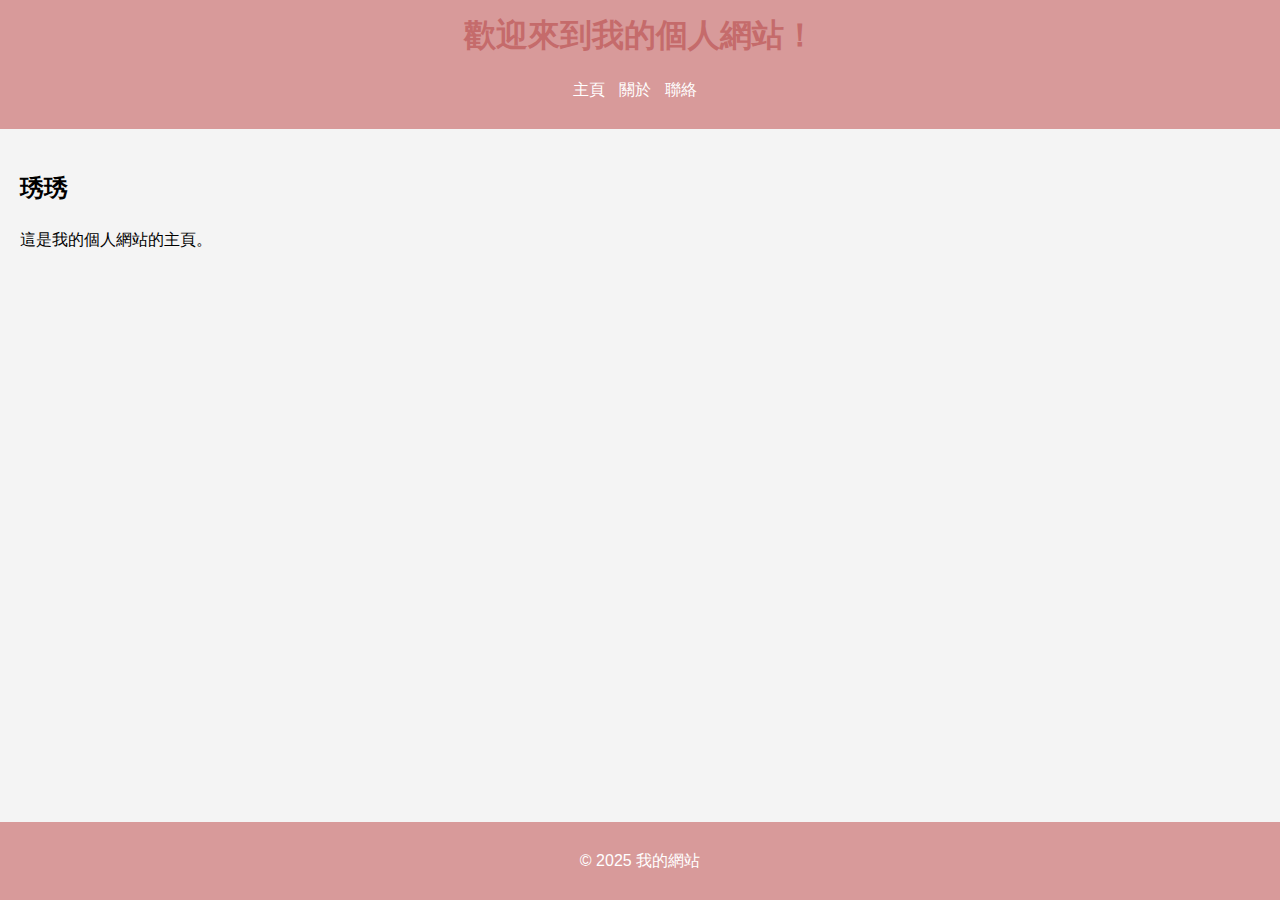
<file: index.html>
<!DOCTYPE html>
<html lang="en">
<head>
    <meta charset="UTF-8">
    <meta name="viewport" content="width=device-width, initial-scale=1.0">
    <title>我的個人網站</title>
    <link rel="stylesheet" href="style.css">
</head>
<body>
    <header>
        <h1>歡迎來到我的個人網站！</h1>
        <nav>
            <ul>
                <li><a href="index.html">主頁</a></li>
                <li><a href="about.html">關於</a></li>
                <li><a href="contact.html">聯絡</a></li>
            </ul>
        </nav>
    </header>
    <main>
        <h2>琇琇</h2>
        <p>這是我的個人網站的主頁。</p>
    </main>
    <footer>
        <p>&copy; 2025 我的網站</p>
    </footer>
</body>
</html>
</file>
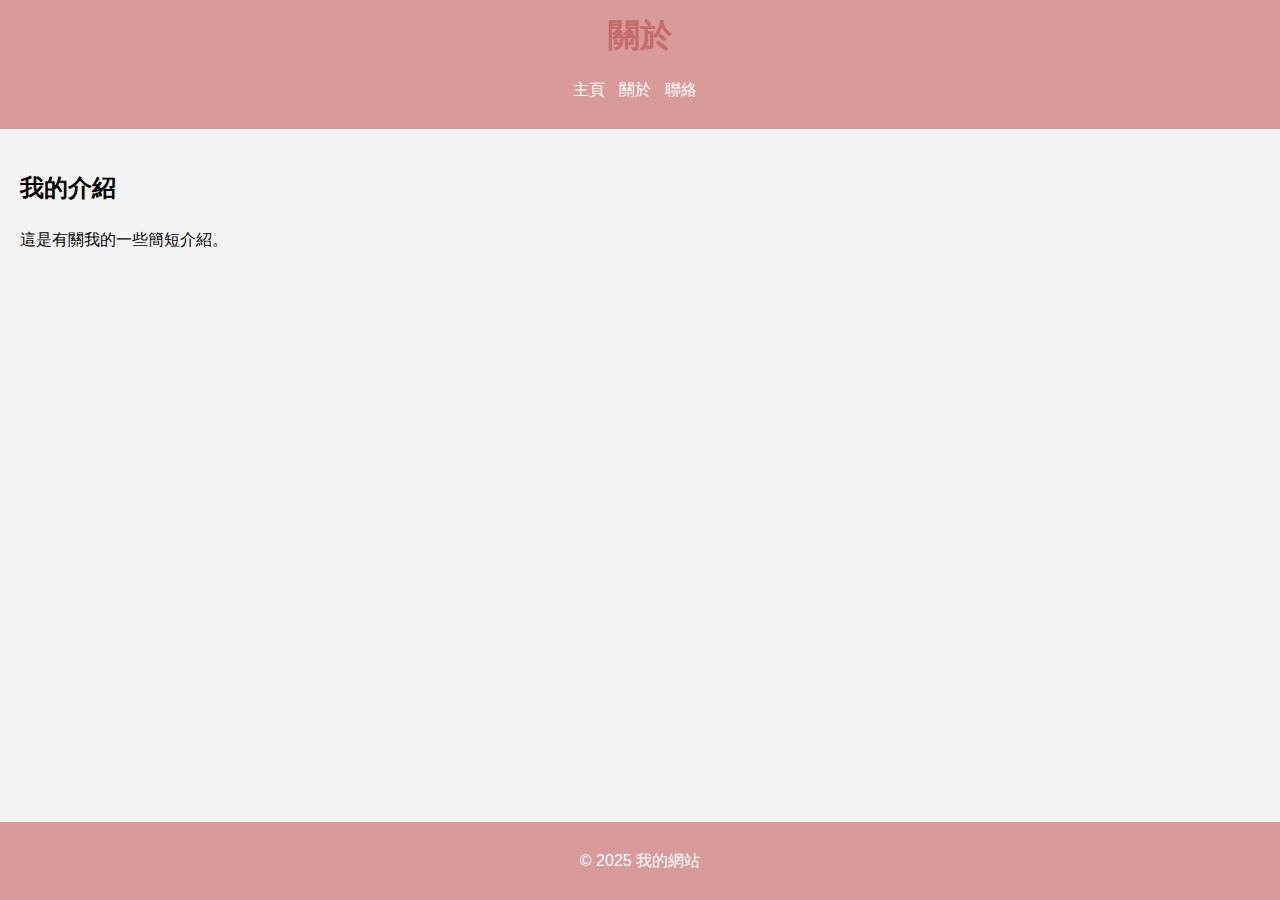
<file: about.html>
<!DOCTYPE html>
<html lang="en">
<head>
    <meta charset="UTF-8">
    <meta name="viewport" content="width=device-width, initial-scale=1.0">
    <title>關於</title>
    <link rel="stylesheet" href="style.css">
</head>
<body>
    <header>
        <h1>關於</h1>
        <nav>
            <ul>
                <li><a href="index.html">主頁</a></li>
                <li><a href="about.html">關於</a></li>
                <li><a href="contact.html">聯絡</a></li>
            </ul>
        </nav>
    </header>
    <main>
        <h2>我的介紹</h2>
        <p>這是有關我的一些簡短介紹。</p>
    </main>
    <footer>
        <p>&copy; 2025 我的網站</p>
    </footer>
</body>
</html>
</file>
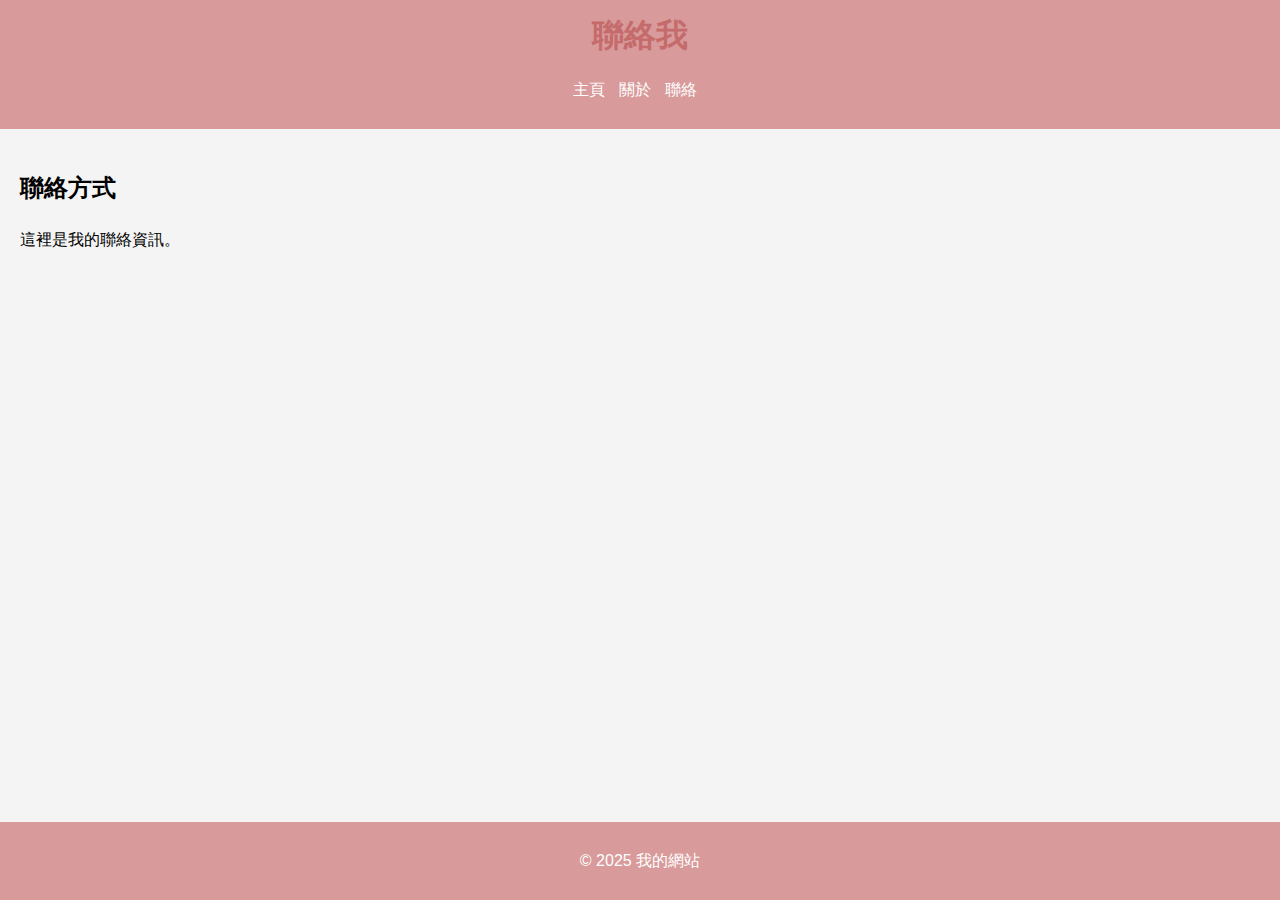
<file: contact.html>
<!DOCTYPE html>
<html lang="en">
<head>
    <meta charset="UTF-8">
    <meta name="viewport" content="width=device-width, initial-scale=1.0">
    <title>聯絡我</title>
    <link rel="stylesheet" href="style.css">
</head>
<body>
    <header>
        <h1>聯絡我</h1>
        <nav>
            <ul>
                <li><a href="index.html">主頁</a></li>
                <li><a href="about.html">關於</a></li>
                <li><a href="contact.html">聯絡</a></li>
            </ul>
        </nav>
    </header>
    <main>
        <h2>聯絡方式</h2>
        <p>這裡是我的聯絡資訊。</p>
    </main>
    <footer>
        <p>&copy; 2025 我的網站</p>
    </footer>
</body>
</html>
</file>
<file: style.css>
body {
    font-family: Arial, sans-serif;
    line-height: 1.6;
    margin: 0;
    padding: 0;
    background-color: #f4f4f4;
}

header {
    background: #d89a9a;
    color: rgb(197, 107, 107);
    padding: 10px 0;
    text-align: center;
}

header h1 {
    margin: 0;
}

nav ul {
    list-style: none;
    padding: 0;
}

nav ul li {
    display: inline;
    margin-right: 10px;
}

nav ul li a {
    color: white;
    text-decoration: none;
}

main {
    padding: 20px;
}

footer {
    text-align: center;
    background: #d89a9a;
    color: white;
    padding: 10px 0;
    position: fixed;
    bottom: 0;
    width: 100%;
}
</file>
